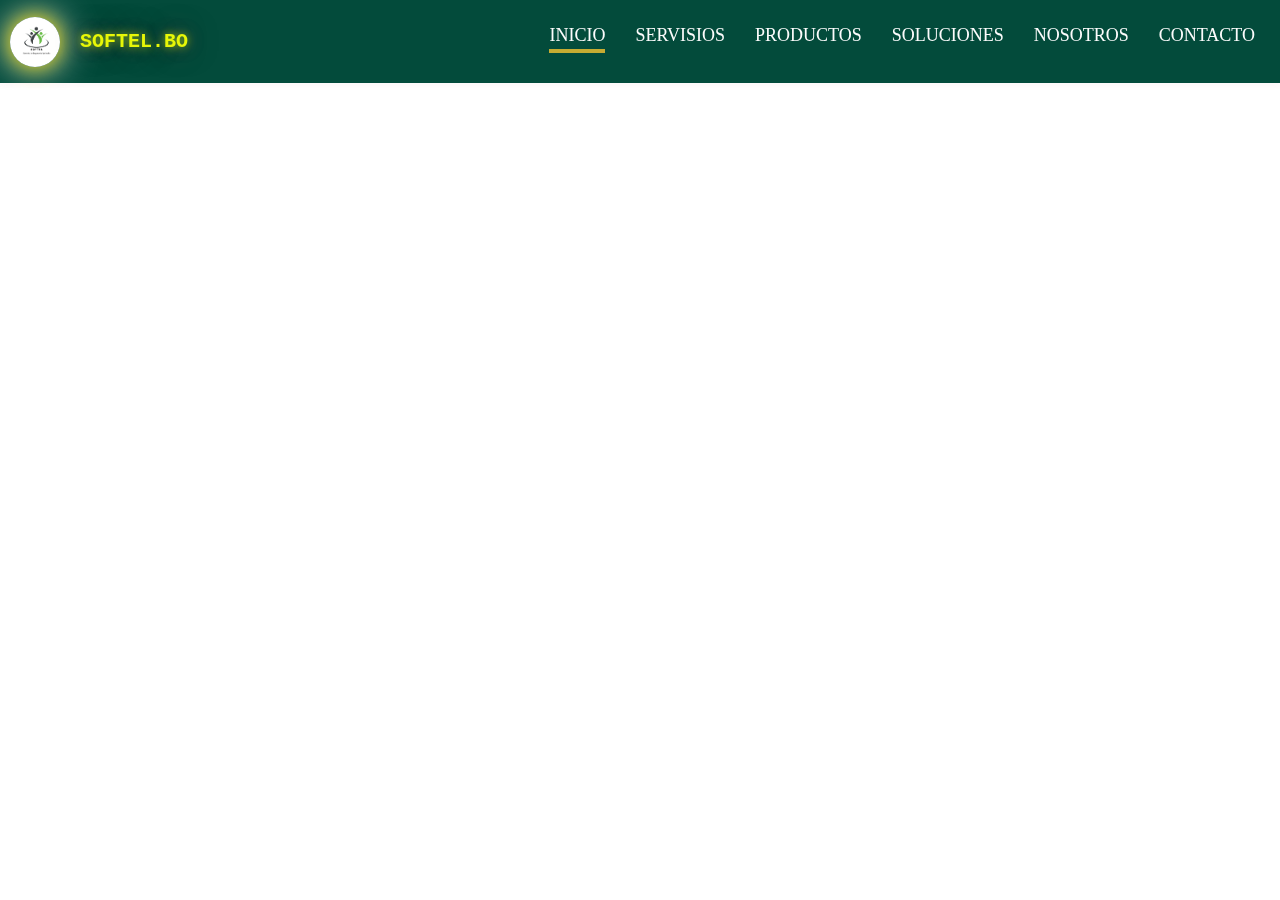
<file: navbar.html>
<<<<<<< HEAD
<!DOCTYPE html>
<html lang="en">
    <head>
        <title></title>
        <meta charset="UTF-8">
        <meta name="viewport" content="width=device-width, initial-scale=1">
        <link href="CSS/navbar.css" rel="stylesheet">
        <link rel="stylesheet" href="CSS/main.css">
    </head>
    <body>
        <header class="topheader">
            <nav class="topnav">
              <a href="#" class="logo">
                <img height="50" width="50" src="img/SOFTEL.png" alt="programador" />
                <div class="logotype">SOFTEL.BO<br /></div>
              </a>
              <button class="open-menu" aria-label="Abrir menú">
                <img src="img/social/hamburger-icon.svg" alt="abrir menú" />
              </button>
              <ul class="menu">
                <button class="close-menu" aria-label="Cerrar menú">
                  <img src="img/social/close-icon.svg" alt="cerrar menú" />
                </button>
                <li><a href="#inicio" class="selected">INICIO</a></li>
                <li><a href="#servicios">Servisios</a></li>
                <li><a href="#productos">Productos</a></li>
                <li><a href="#soluciones">Soluciones</a></li>
                <li><a href="#nosotros">Nosotros</a></li>
                <li><a href="#contacto">Contacto</a></li>
              </ul>
            </nav>
          </header>
    </body>
=======
<!DOCTYPE html>
<html lang="en">
    <head>
        <title></title>
        <meta charset="UTF-8">
        <meta name="viewport" content="width=device-width, initial-scale=1">
        <link href="CSS/navbar.css" rel="stylesheet">
        <link rel="stylesheet" href="CSS/main.css">
    </head>
    <body>
        <header class="topheader">
            <nav class="topnav">
              <a href="#" class="logo">
                <img height="50" width="50" src="img/SOFTEL.png" alt="programador" />
                <div class="logotype">SOFTEL.BO<br /></div>
              </a>
              <button class="open-menu" aria-label="Abrir menú">
                <img src="img/social/hamburger-icon.svg" alt="abrir menú" />
              </button>
              <ul class="menu">
                <button class="close-menu" aria-label="Cerrar menú">
                  <img src="img/social/close-icon.svg" alt="cerrar menú" />
                </button>
                <li><a href="#inicio" class="selected">INICIO</a></li>
                <li><a href="#servicios">Servisios</a></li>
                <li><a href="#productos">Productos</a></li>
                <li><a href="#soluciones">Soluciones</a></li>
                <li><a href="#nosotros">Nosotros</a></li>
                <li><a href="#contacto">Contacto</a></li>
              </ul>
            </nav>
          </header>
    </body>
>>>>>>> 706e125d6e554eae6091e2814d9270be23003dbe
</html>
</file>
<file: CSS/navbar.css>
.topheader {
    box-shadow: 0 4px 5px #fdfafa;
    position: fixed;
    background-color: #034b3b;
    left: 0;
    top: 0;
    width: 100%;
    z-index: 100;
    /* border-radius: 20px 10px; */
  }

  .topnav {
    display: flex;
    justify-content: space-between;
    padding: 10px;
    max-width: 1300px;
    /* margin: 0 auto; */
  }

  /* Logo */

  .logo {
    /* overflow: hidden;
    box-shadow: 0 0 20px #4ecdc4, 0 0 40px #349090;
    animation: glow-border 1.5s infinite alternate; */
    display: flex;
    align-items: center;
    font-size: 18px;
    font-weight: 500;
    color: #fcfcfc;
    /* border-radius: 20px; */
  }

  .logo img {
    overflow: hidden;
    box-shadow: 0 0 20px hsl(56, 96%, 45%), 0 0 40px #f7f6f4;
    animation: glow-border 1.5s infinite alternate;
    border-radius: 50%;
  }


  /* Menu */
  .menu {
    display: flex;
    list-style: none;
    margin: 0;
    padding: 0;
  }

  .menu li {
    padding: 0 15px;
  }

  .menu a {
    color: #fcfcfc;
    font-size: 18px;
    font-weight: 500;
    line-height: 50px;
    text-transform: uppercase;
    position: relative;
  }

  .menu a::after {
    content: "";
    background-color: var(--secondary-color);
    position: absolute;
    left: 0;
    top: calc(100% + 4px);
    width: 100%;
    height: 4px;
    opacity: 0;
    transition: opacity 0.3s;
  }

  .menu a.selected::after,
  .menu a:hover::after {
    opacity: 0.8;
  }

  .menu a:hover {
    color: #f7f6f4;
  }

  .open-menu,
  .close-menu {
    display: none;
  }

  .logotype {
    font-family: 'Courier New', Courier, monospace;
    display: flex;
    justify-content: center;
  }
  /* Estilo para el efecto de luminosidad */
.logotype {
  display: flex;
  justify-content: center;
  font-size: 20px;
  font-weight: bold;
  color: #e7f707;
  text-shadow: 0 0 10px rgba(209, 245, 7, 0.8),
               0 0 20px rgba(153, 4, 116, 0.329),
               0 0 30px rgba(107, 7, 40, 0.7);
  animation: glow 1.5s infinite alternate;
}

/* Animación del resplandor */
@keyframes glow {
  0% {
    text-shadow: 0 0 5px rgba(244, 248, 4, 0.6),
                  0 0 20px rgba(255, 255, 255, 0.8),
                  0 0 30px rgb(249, 252, 253);
  }
  100% {
    text-shadow: 0 0 10px rgb(227, 231, 2),
                 0 0 20px rgba(255, 255, 255, 0.8),
                 0 0 30px rgb(249, 252, 253);
  }
}


  @media (max-width: 950px) {
    /* Menu */
    .menu {
      flex-direction: column;
      position: fixed;
      left: 0;
      top: 0;
      width: 100%;
      align-items: center;
      background-color:#034b3b;
      height: 100%;
      overflow-y: auto;

      opacity: 0;
      pointer-events: none;
      transition: opacity 0.3s;
    }
    

    .menu li {
      padding: 0;
    }

    .menu a {
      color:#f7f6f4;
      line-height: 70px;
      font-size: 25px;
    }

    .open-menu,
    .close-menu {
      display: block;
      border: none;
      background: none;
      cursor: pointer;
    }

    .close-menu {
      align-self: flex-end;
      padding: 20px 15px;
    }

    .menu_opened {
      opacity: 1;
      pointer-events: all;
    }

    .open-menu:focus:not(:focus-visible),
    .close-menu:focus:not(:focus-visible) {
      outline: none;
    }

    .menu a::after {
      content: none;
    }

    .menu a:hover,
    .menu a.selected {
      color: var(--secondary-color);
    }
  }
</file>
<file: CSS/main.css>
:root {
    --theme-color: white;
    --primary-color: #135a33;
    --secondary-color: #f7c331;
    --text-color-inverse: white;
    --text-color: black;
    --navbar-shallow-color: #e5e5e5;
    --menu-mobile-background-color: #3a4460;
  }

  html {
    scroll-behavior: smooth;
  }

  section[id] {
    scroll-margin-top: 70px;
  }

  /* body {
    font-family: "Montserrat", sans-serif;
    background-color: var(--theme-color);
    color: var(--text-color);
    padding-top: 70px;
  } */

  a {
    text-decoration: none;
    color: var(--text-color);
  }
  .logotype{
    padding: 20px;
  }

  .horizontal-padding {
    padding-left: 25px;
    padding-right: 25px;
  }
  .vertical-padding {
    padding-top: 25px;
    padding-bottom: 25px;
  }

  @media (min-width: 950px) {

    .horizontal-padding {
      padding-left: 70px;
      padding-right: 70px;
    }
    .vertical-padding {
      padding-top: 70px;
      padding-bottom: 70px;
    }
  }
</file>
